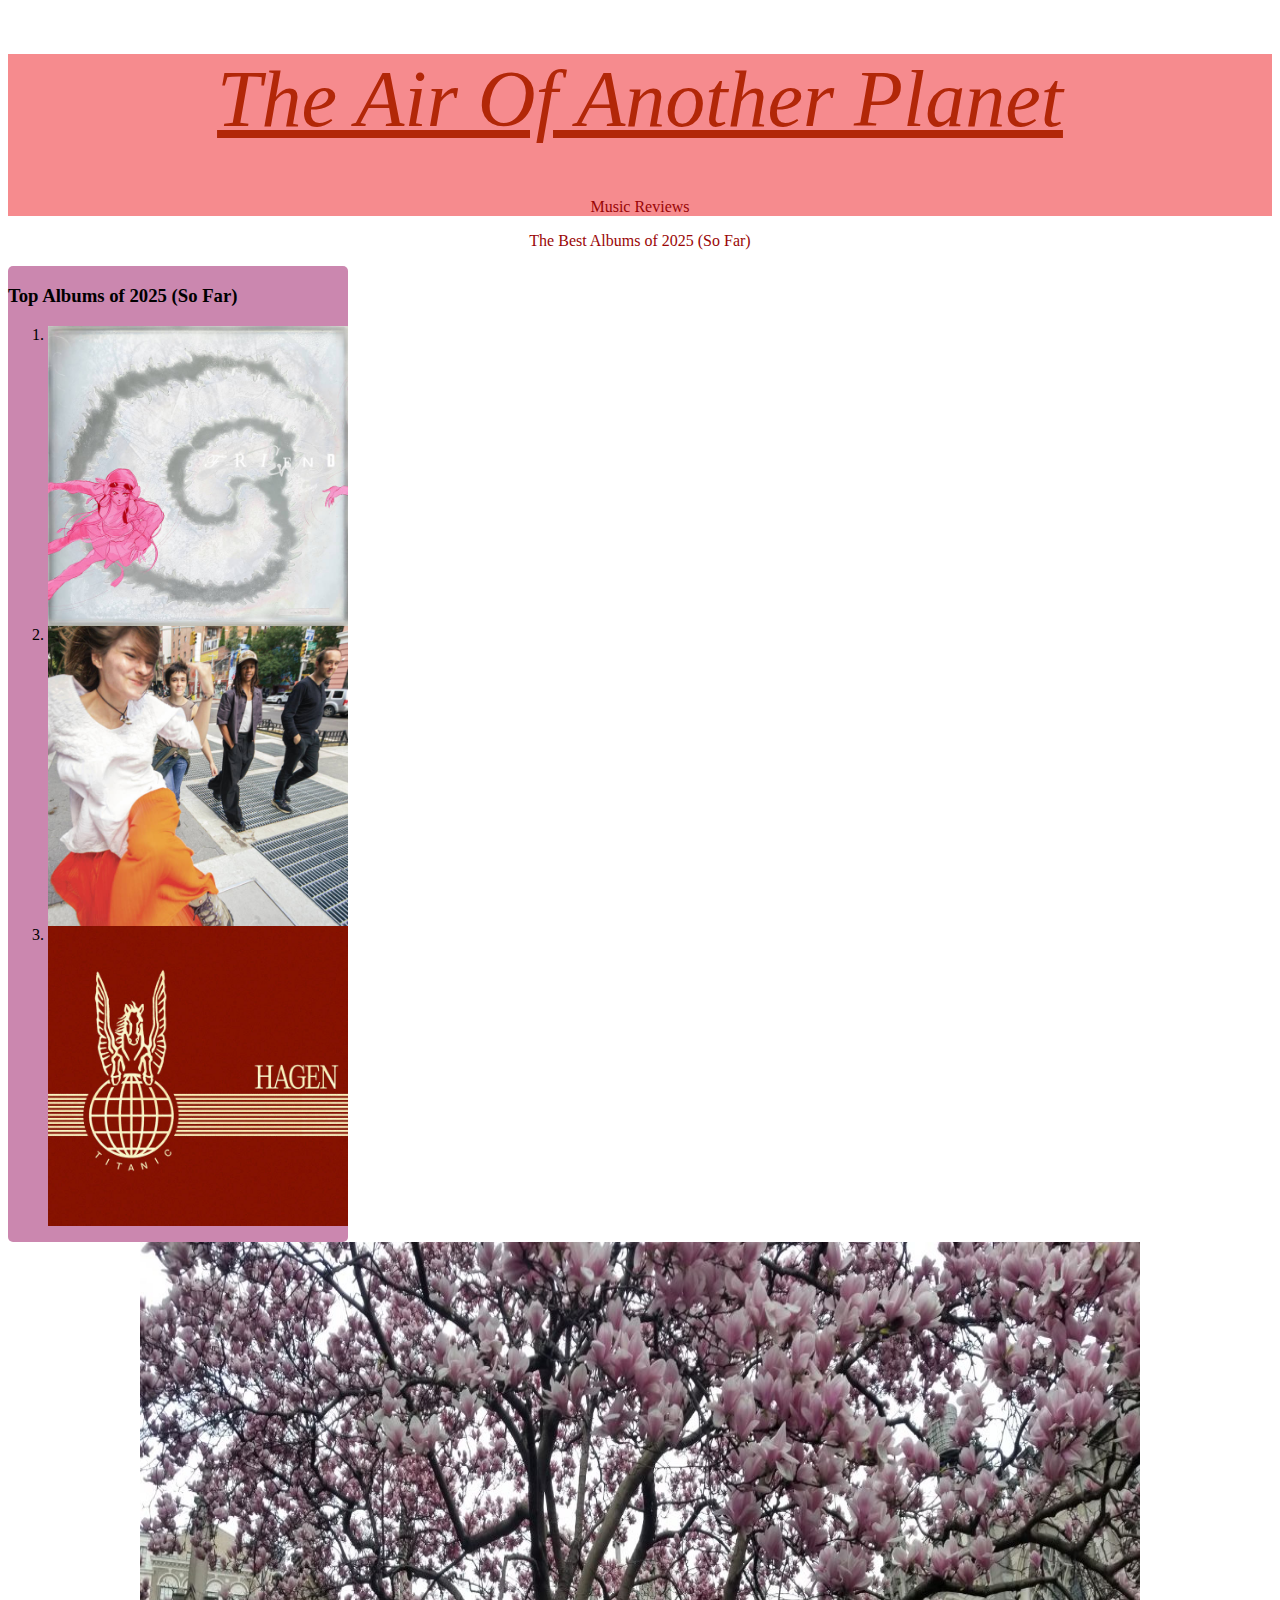
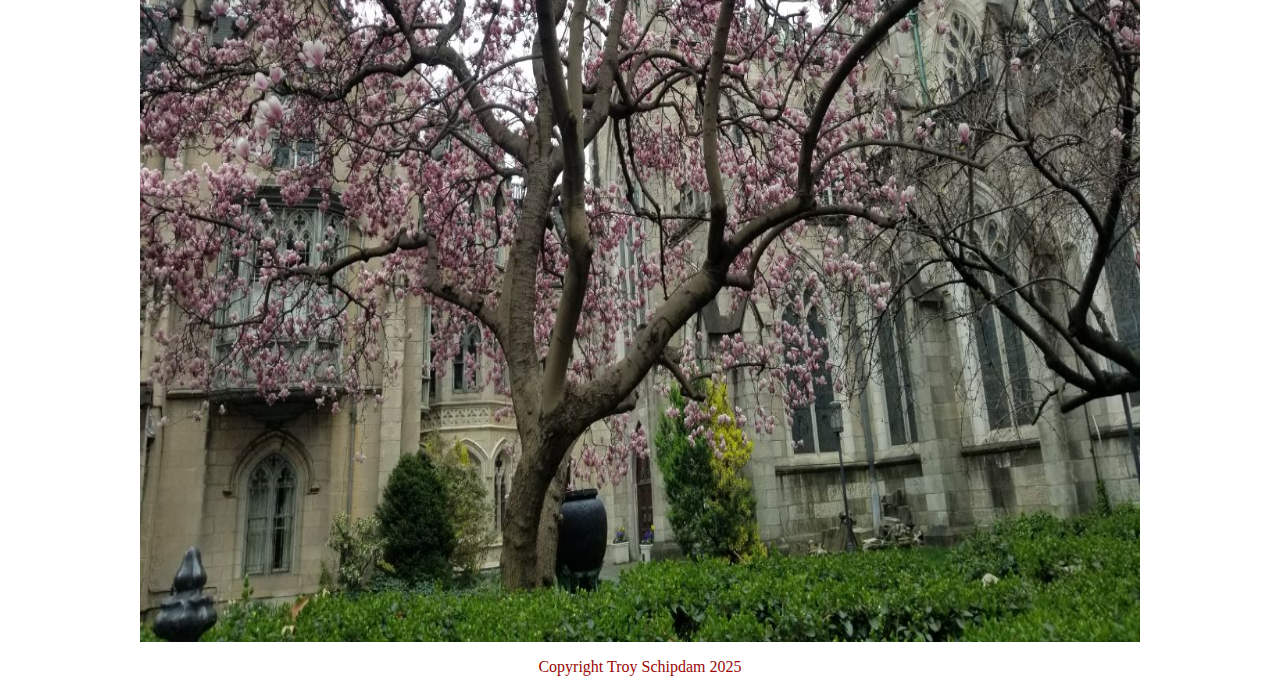
<file: index.html>
<!DOCTYPE html>
<html lang="en-US">
<head>
  <link rel="stylesheet" href="style.css">
  <meta charset="UTF-8">
  <meta http-equiv="X-UA-Compatible" content="IE=edge">
  <meta name="viewport" content="width=device-width, initial-scale=1.0">
  <title>Cacophonauts</title>
</head>
<body>
    <div class="header">
    <h1><u><i>The Air Of Another Planet</i></u></h1>
    <div>
    <p>Music Reviews</p>
    </div>
    </div>
    <p>The Best Albums of 2025 (So Far)</p>
    <div id="left">
        <h3>Top Albums of 2025 (So Far)</h3>
        <ol>
        <li><img src="jkfriend.jpg" height=300 width=300 alt="James K- Friend"></li>
        <li><img src="zasun.jpg" height=300 width=300 alt="James K- Friend"></li>
        <li><img src="tihagen.jpg" height=300 width=300 alt="James K- Friend"></li>
        </ol>
    </div>
    <img src="sakura.jpg" height=1000 width=1000 alt="Cherry Blossoms"/>
    
    <footer><p>Copyright Troy Schipdam 2025</p></footer>
</body>
</html>
</file>
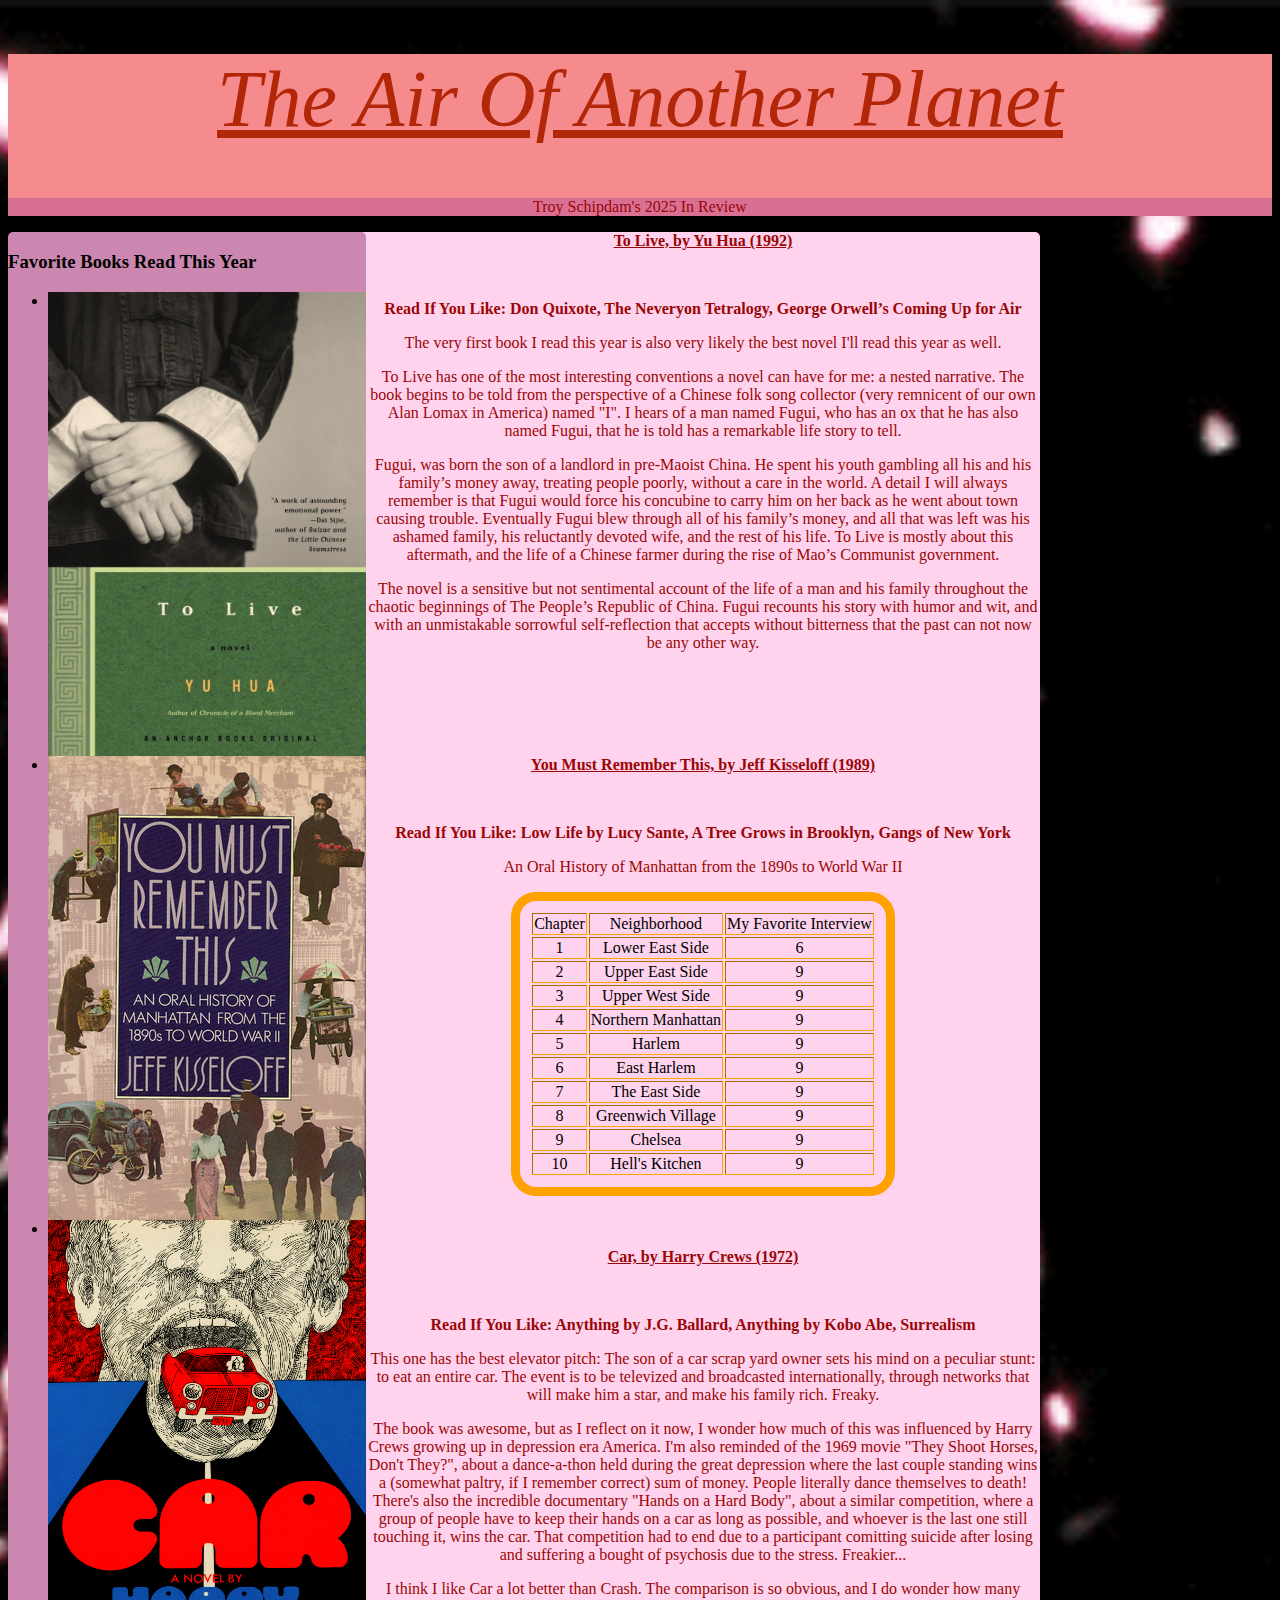
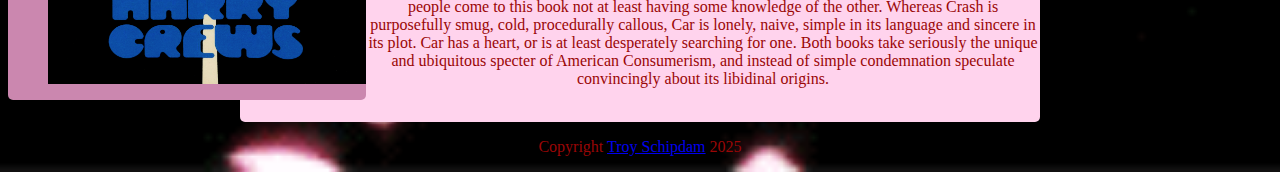
<file: books.html>
<!DOCTYPE html>
<html lang="en-US">
<head>
  <link rel="stylesheet" href="style.css">
  <meta charset="UTF-8">
  <meta http-equiv="X-UA-Compatible" content="IE=edge">
  <meta name="viewport" content="width=device-width, initial-scale=1.0">
  <title>Cacophonauts</title>
</head>
<body class="sakura">
    <div class="header">
    <h1><u><i>The Air Of Another Planet</i></u></h1>
    <div id="subhead">
    <p>Troy Schipdam's 2025 In Review</p>
    </div>
    </div>
    <div id="left">
        <h3>Favorite Books Read This Year</h3>
        <ul>
        <li>
            <img src="tolive.jpg" width=318 height=464 alt="To Live, by Yu Hua, 1992">
        </li>
        <li><img src="remember.jpg" width=318 height=464 alt="You Must Remember This, by Jeff Kisseloff, 1989"></li>
        <li><img src="car.jpg" width=318 height=464 alt="Car, by Harry Crews, 1972"></li>
        </ul>
    </div>
    <div id="review">
        <p><b><u>To Live, by Yu Hua (1992)</u></b></p>
        <br>
        <p><b>Read If You Like: Don Quixote, The Neveryon Tetralogy, George Orwell’s Coming Up for Air</b></p>
        <p>The very first book I read this year is also very likely the best novel I'll read this year as well.</p>
        <p>To Live has one of the most interesting conventions a novel can have for me: a nested narrative. The book begins to be told from the perspective
            of a Chinese folk song collector (very remnicent of our own Alan Lomax in America) named "I". I hears of a man named Fugui, who has an ox that he
            has also named Fugui, that he is told has a remarkable life story to tell.
        </p>
        <p>Fugui, was born the son of a landlord in pre-Maoist China. He spent his youth gambling all his and his family’s money away, treating people poorly, 
            without a care in the world. A detail I will always remember is that Fugui would force his concubine to carry him on her back as he went about town 
            causing trouble. Eventually Fugui blew through all of his family’s money, and all that was left was his ashamed family, his reluctantly devoted wife, 
            and the rest of his life. To Live is mostly about this aftermath, and the life of a Chinese farmer during the rise of Mao’s Communist government.
        </p>
        <p>
            The novel is a sensitive but not sentimental account of the life of a man and his family throughout the chaotic beginnings of The People’s Republic 
            of China. Fugui recounts his story with humor and wit, and with an unmistakable sorrowful self-reflection that accepts without bitterness that the 
            past can not now be any other way.
        </p>
        <br>
        <br>
        <br>
        <br>
        <p><b><u>You Must Remember This, by Jeff Kisseloff (1989)</u></b></p>
        <br>
        <p><b>Read If You Like: Low Life by Lucy Sante, A Tree Grows in Brooklyn, Gangs of New York</b></p>
        <p>An Oral History of Manhattan from the 1890s to World War II</p>
        <table border="9">
        <tr>
            <td>Chapter</td>
            <td>Neighborhood</td>
            <td>My Favorite Interview</td>
        </tr>
        <tr>
            <td>1</td><td>Lower East Side</td><td>6</td>
        </tr>
        <tr>
            <td>2</td><td>Upper East Side</td><td>9</td>
        </tr>
                <tr>
            <td>3</td><td>Upper West Side</td><td>9</td>
        </tr>
                <tr>
            <td>4</td><td>Northern Manhattan</td><td>9</td>
        </tr>
                <tr>
            <td>5</td><td>Harlem</td><td>9</td>
        </tr>
                <tr>
            <td>6</td><td>East Harlem</td><td>9</td>
        </tr>
                <tr>
            <td>7</td><td>The East Side</td><td>9</td>
        </tr>
                <tr>
            <td>8</td><td>Greenwich Village</td><td>9</td>
        </tr>
                <tr>
            <td>9</td><td>Chelsea</td><td>9</td>
        </tr>
                <tr>
            <td>10</td><td>Hell's Kitchen</td><td>9</td>
        </tr>
        </table>
        <br>
        <br>
        <p><b><u>Car, by Harry Crews (1972)</u></b></p>
        <br>
        <p><b>Read If You Like: Anything by J.G. Ballard, Anything by Kobo Abe, Surrealism</b></p>
        <p>This one has the best elevator pitch: The son of a car scrap yard owner sets his mind on a peculiar stunt: to eat an entire car.
            The event is to be televized and broadcasted internationally, through networks that will make him a star, and make his family
            rich. Freaky.
        </p>
        <p>The book was awesome, but as I reflect on it now, I wonder how much of this was influenced by Harry Crews growing up in depression
            era America. I'm also reminded of the 1969 movie "They Shoot Horses, Don't They?", about a dance-a-thon held during the great depression
            where the last couple standing wins a (somewhat paltry, if I remember correct) sum of money. People literally dance themselves to death!
            There's also the incredible documentary "Hands on a Hard Body", about a similar competition, where a group of people have to keep their
            hands on a car as long as possible, and whoever is the last one still touching it, wins the car. That competition had to end due to a 
            participant comitting suicide after losing and suffering a bought of psychosis due to the stress. Freakier...
        </p>
        <p>I think I like Car a lot better than Crash. The comparison is so obvious, and I do wonder how many people come to this book not 
            at least having some knowledge of the other. Whereas Crash is purposefully smug, cold, procedurally callous, Car is lonely, naive, 
            simple in its language and sincere in its plot. Car has a heart, or is at least desperately searching for one. Both books take 
            seriously the unique and ubiquitous specter of American Consumerism, and instead of simple condemnation speculate convincingly 
            about its libidinal origins.
        </p>
        <br>
    </div>
  
    <footer><p>Copyright <a href="https://troyschipdam.neocities.org/">Troy Schipdam</a> 2025</p></footer>
</body>
</html>
</file>
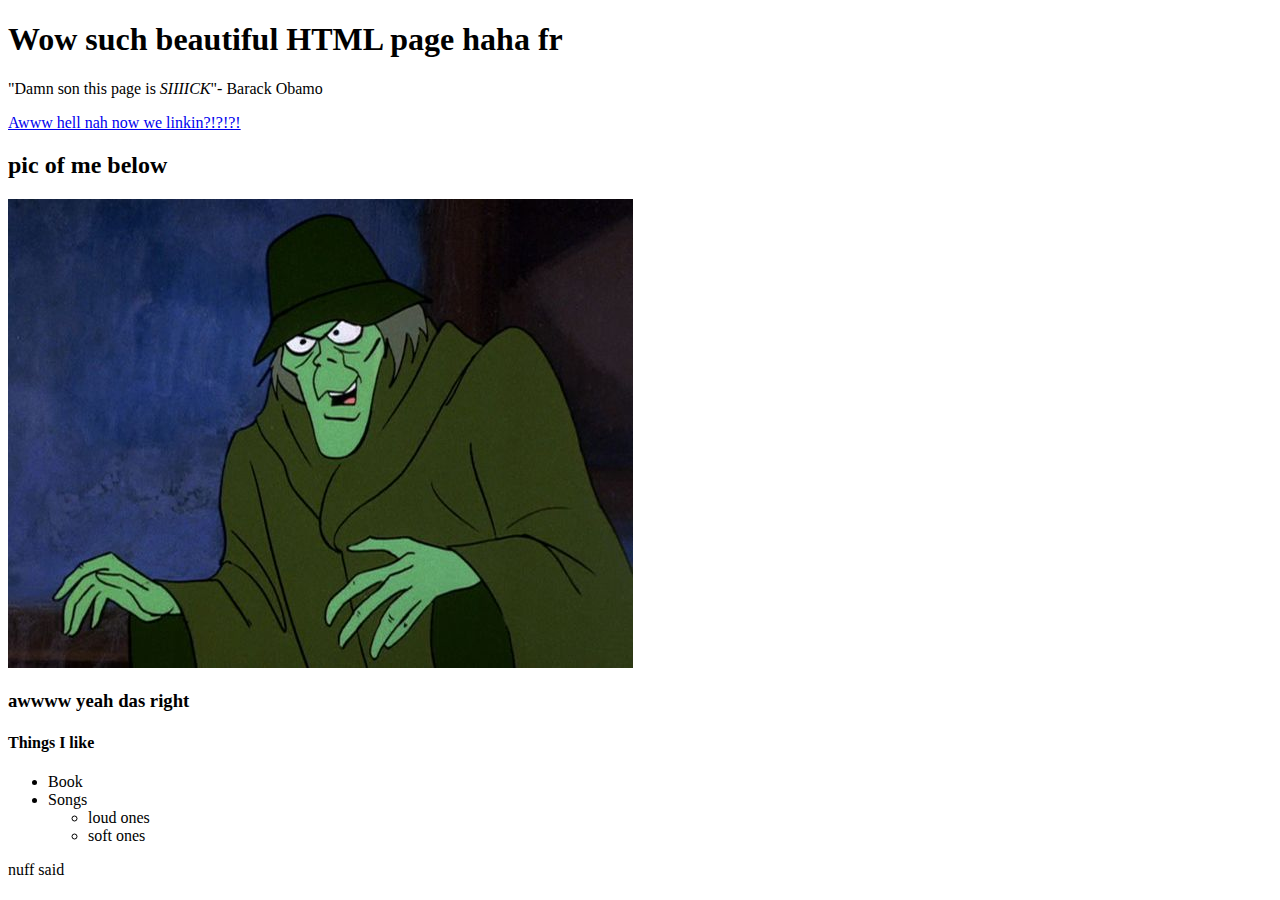
<file: HelloWorld.html>
<!DOCTYPE html>
<html>
    <head>
        <meta charset="UTF-8">
        <title>My Siqnast1 page</title>
    </head>
    <body>
        <h1>Wow such beautiful HTML page haha fr</h1>
        <p>"Damn son this page is <i>SIIIICK</i>"- Barack Obamo</p>
        <a href="https://troyschipdam.neocities.org/">Awww hell nah now we linkin?!?!?!</a>
        <h2>pic of me below</h2>
        <img src="MrHyde.jpg" alt="das me"/>
        <h3>awwww yeah das right</h3>
        <h4>Things I like</h4>
        <ul>
            <li>Book</li>
            <li>Songs
             <ul>
                <li>loud ones</li>
                <li>soft ones</li>
             </ul>
             </li>
            </ul>
        <p>nuff said</p>
    </body>
</html>
</file>
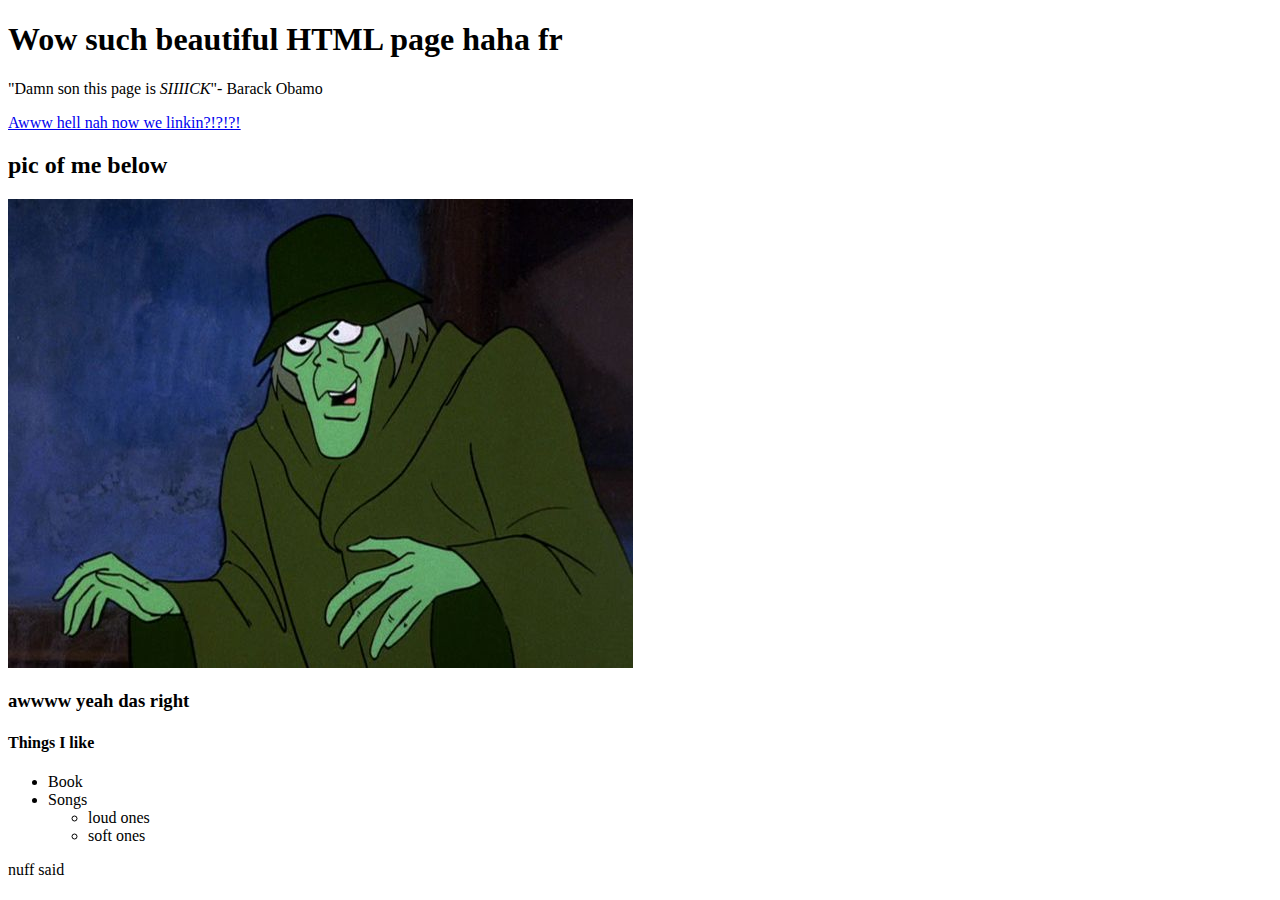
<file: helloworld.html>
<!DOCTYPE html>
<html>
    <head>
        <meta charset="UTF-8">
        <title>My Siqnast1 page</title>
    </head>
    <body>
        <h1>Wow such beautiful HTML page haha fr</h1>
        <p>"Damn son this page is <i>SIIIICK</i>"- Barack Obamo</p>
        <a href="https://troyschipdam.neocities.org/">Awww hell nah now we linkin?!?!?!</a>
        <h2>pic of me below</h2>
        <img src="MrHyde.jpg" alt="das me"/>
        <h3>awwww yeah das right</h3>
        <h4>Things I like</h4>
        <ul>
            <li>Book</li>
            <li>Songs
             <ul>
                <li>loud ones</li>
                <li>soft ones</li>
             </ul>
             </li>
            </ul>
        <p>nuff said</p>
    </body>

</html>
</file>
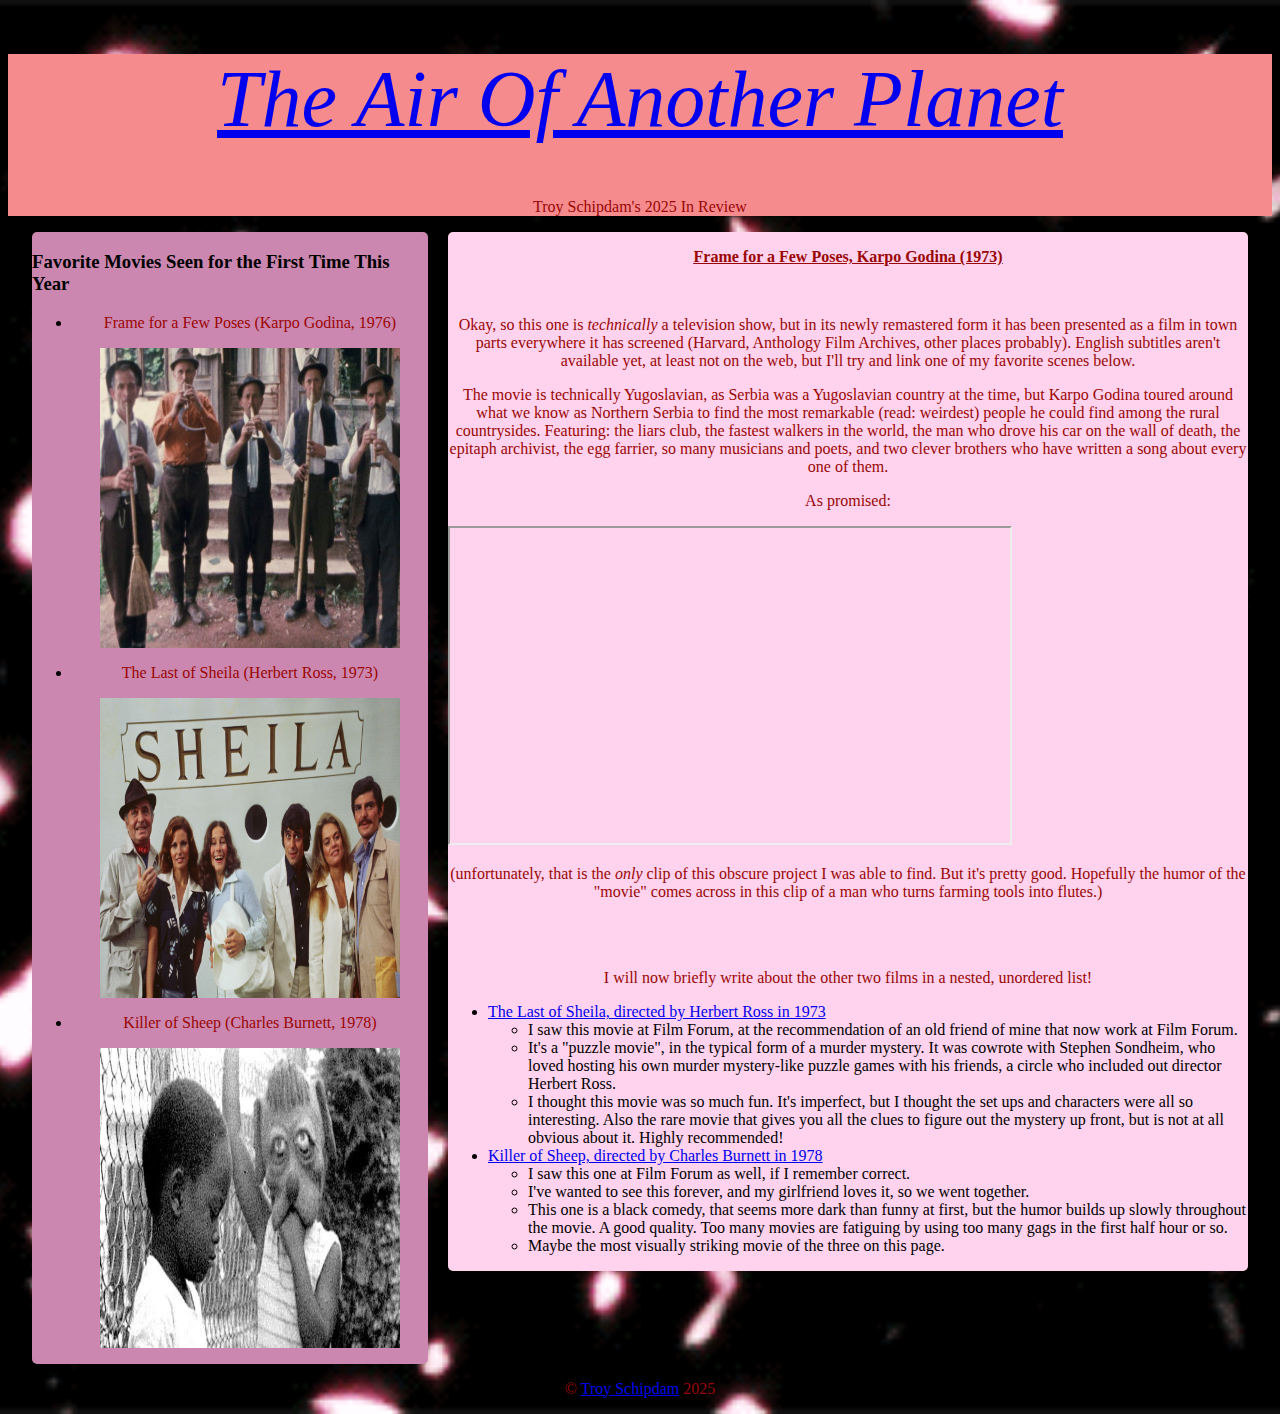
<file: movies.html>
<!DOCTYPE html>
<html lang="en-US">
<head>
  <link rel="stylesheet" href="style.css">
  <meta charset="UTF-8">
  <meta http-equiv="X-UA-Compatible" content="IE=edge">
  <meta name="viewport" content="width=device-width, initial-scale=1.0">
  <title>Cacophonauts</title>
</head>
<body class="sakura">
    <div class="header">
    <h1><u><em><a href="https://oaquard.github.io/infotech/">The Air Of Another Planet</a></em></u></h1>
    <div class="subhead">
    <p>Troy Schipdam's 2025 In Review</p>
    </div>
    </div>
    <div class="body-main">
        <div id="left">
        <h3>Favorite Movies Seen for the First Time This Year</h3>
        <ul>
        <li>
            <p>Frame for a Few Poses (Karpo Godina, 1976)</p>
            <a href="https://harvardfilmarchive.org/calendar/frame-for-a-few-poses-episodes-1-3-2025-07">
            <img src="fewposes.jpg" height=300 width=300 alt="Frame for a Few Poses (Karpo Godina, 1976)"></a>
        </li>
        <li>
            <p>The Last of Sheila (Herbert Ross, 1973)</p>
            <a href="https://filmforum.org/film/the-last-of-sheila-new-yorker"><img src="sheila.png" height=300 width=300 alt="The Last of Sheila (Herbert Ross, 1973)"></a>
        </li>
        <li>
            <p>Killer of Sheep (Charles Burnett, 1978)</p>
            <a href="https://filmforum.org/film/killer-of-sheep"><img src="killerofsheep.jpg" height=300 width=300 alt="Killer of Sheep (Charles Burnett, 1978)"></a>
        </li>
        </ul>
        </div>
        <div id="review">
            <a href="https://harvardfilmarchive.org/calendar/frame-for-a-few-poses-episodes-1-3-2025-07"><p><strong><u>Frame for a Few Poses, Karpo Godina (1973)</u></strong></p></a>
            <br>
            <p>Okay, so this one is <em>technically</em> a television show, but in its newly remastered form it has been presented as a film in town
                parts everywhere it has screened (Harvard, Anthology Film Archives, other places probably). English subtitles aren't available yet, at least
                not on the web, but I'll try and link one of my favorite scenes below.</p>
            <p>The movie is technically Yugoslavian, as Serbia was a Yugoslavian country at the time, but Karpo Godina toured around what we know as Northern
                Serbia to find the most remarkable (read: weirdest) people he could find among the rural countrysides. Featuring: the liars club, 
                the fastest walkers in the world, the man who drove his car on the wall of death, the epitaph archivist, the egg farrier, so many 
                musicians and poets, and two clever brothers who have written a song about every one of them.</p>
                <p>As promised:</p>
                <iframe width="560" height="315" src="https://www.youtube.com/embed/vImbwWXpznA?si=7vbebbxGtZ9zlmRr" title="YouTube video player" 
                allow="accelerometer; autoplay; clipboard-write; encrypted-media; gyroscope; picture-in-picture; web-share" 
                referrerpolicy="strict-origin-when-cross-origin" allowfullscreen></iframe>
                <p>(unfortunately, that is the <em>only</em> clip of this obscure project I was able to find. But it's pretty good. Hopefully the
                humor of the "movie" comes across in this clip of a man who turns farming tools into flutes.)</p>
                <br>
                <br>
                <p>I will now briefly write about the other two films in a nested, unordered list!</p>
                <ul>
                    <li><a href="https://filmforum.org/film/the-last-of-sheila-new-yorker">The Last of Sheila, directed by Herbert Ross in 1973</a>
                    <ul>
                        <li>I saw this movie at Film Forum, at the recommendation of an old friend of mine that now work at Film Forum.</li>
                        <li>It's a "puzzle movie", in the typical form of a murder mystery. It was cowrote with Stephen Sondheim, who loved hosting
                            his own murder mystery-like puzzle games with his friends, a circle who included out director Herbert Ross.</li>
                        <li>I thought this movie was so much fun. It's imperfect, but I thought the set ups and characters were all so interesting.
                            Also the rare movie that gives you all the clues to figure out the mystery up front, but is not at all obvious about it.
                            Highly recommended!</li>
                    </ul>
                    </li>
                    <li><a href="https://filmforum.org/film/killer-of-sheep">Killer of Sheep, directed by Charles Burnett in 1978</a>
                    <ul>
                        <li>I saw this one at Film Forum as well, if I remember correct.</li>
                        <li>I've wanted to see this forever, and my girlfriend loves it, so we went together.</li>
                        <li>This one is a black comedy, that seems more dark than funny at first, but the humor builds up slowly throughout the movie.
                            A good quality. Too many movies are fatiguing by using too many gags in the first half hour or so.</li>
                        <li>Maybe the most visually striking movie of the three on this page.</li>
                    </ul>
                    </li>
                </ul>
        </div>
    </div>
    <footer><p>&copy; <a href="https://troyschipdam.neocities.org/">Troy Schipdam</a> 2025</p></footer>
</body>
</html>
</file>
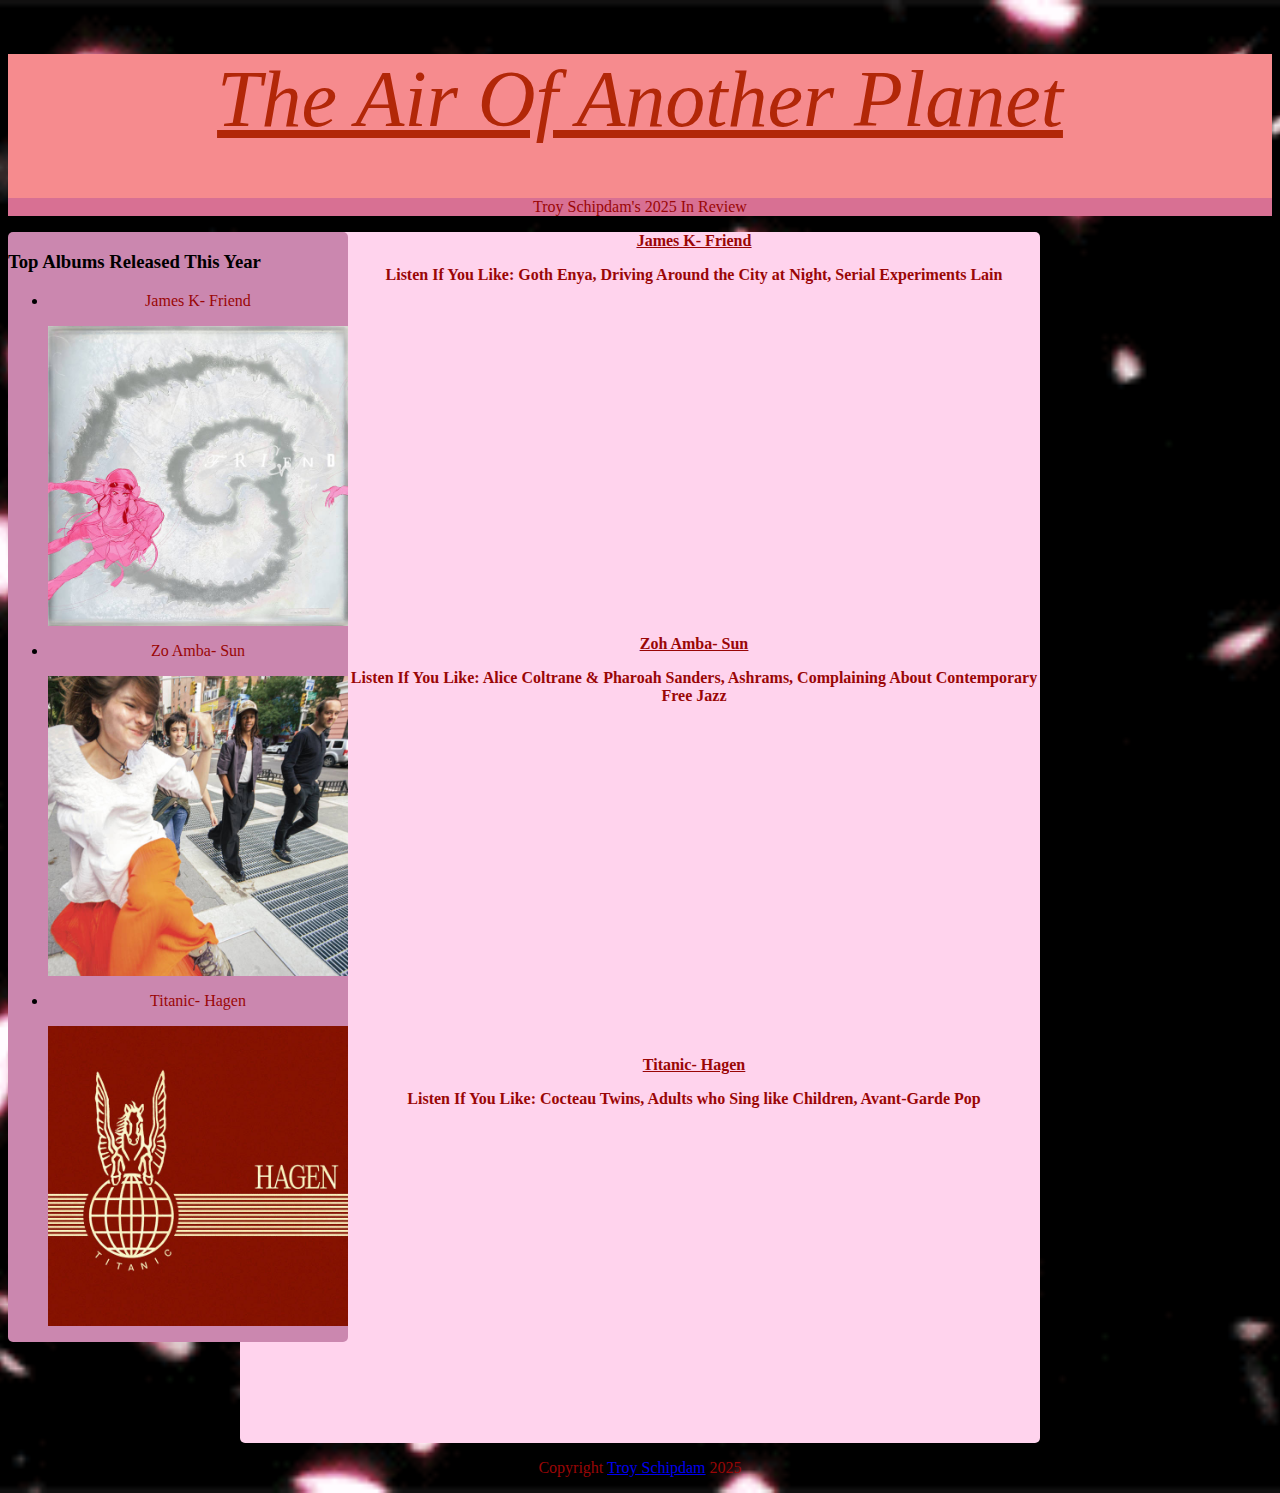
<file: music.html>
<!DOCTYPE html>
<html lang="en-US">
<head>
  <link rel="stylesheet" href="style.css">
  <meta charset="UTF-8">
  <meta http-equiv="X-UA-Compatible" content="IE=edge">
  <meta name="viewport" content="width=device-width, initial-scale=1.0">
  <title>Cacophonauts</title>
</head>
<body class="sakura">
    <div class="header">
    <h1><u><i>The Air Of Another Planet</i></u></h1>
    <div id="subhead">
    <p>Troy Schipdam's 2025 In Review</p>
    </div>
    </div>
    <div id="left">
        <h3>Top Albums Released This Year</h3>
        <ul>
        <li>
            <p>James K- Friend</p>
            <img src="jkfriend.jpg" height=300 width=300 alt="James K- Friend">
        </li>
        <li>
            <p>Zo Amba- Sun</p>
            <img src="zasun.jpg" height=300 width=300 alt="Zo Amba- Sun">
        </li>
        <li>
            <p>Titanic- Hagen</p>
            <img src="tihagen.jpg" height=300 width=300 alt="James K- Friend">
        </li>
        </ul>
    </div>
    <div id="review">
        <a href="https://jameskmusic.bandcamp.com/album/friend"><p><b><u>James K- Friend</u></b></p></a>
        <p><b>Listen If You Like: Goth Enya, Driving Around the City at Night, Serial Experiments Lain</b></p>
        <iframe width="560" height="315" src="https://www.youtube.com/embed/P5hNMWh4--Q?si=EsDtlmNXHcZqL83l" title="YouTube video player" 
        frameborder="0" allow="accelerometer; autoplay; clipboard-write; encrypted-media; gyroscope; picture-in-picture; web-share" 
        referrerpolicy="strict-origin-when-cross-origin" allowfullscreen></iframe>
        <br>
        <a href="https://zohamba.bandcamp.com/album/sun"><p><b><u>Zoh Amba- Sun</u></b></p></a>
        <p><b>Listen If You Like: Alice Coltrane & Pharoah Sanders, Ashrams, Complaining About Contemporary Free Jazz</b></p>
        <iframe width="560" height="315" src="https://www.youtube.com/embed/dAEUn7I6iXE?si=_yvU9hBG_w1R0kEW" title="YouTube video player" 
        frameborder="0" allow="accelerometer; autoplay; clipboard-write; encrypted-media; gyroscope; picture-in-picture; web-share" 
        referrerpolicy="strict-origin-when-cross-origin" allowfullscreen></iframe>
        <br>
        <a href="https://tinangelrecords.bandcamp.com/album/hagen"><p><b><u>Titanic- Hagen</u></b></p></a>
        <p><b>Listen If You Like: Cocteau Twins, Adults who Sing like Children, Avant-Garde Pop</b></p>
        <iframe width="560" height="315" src="https://www.youtube.com/embed/hm3TmcJK1Zk?si=PVXYfB-0XQGq_t2c" title="YouTube video player" 
        frameborder="0" allow="accelerometer; autoplay; clipboard-write; encrypted-media; gyroscope; picture-in-picture; web-share" 
        referrerpolicy="strict-origin-when-cross-origin" allowfullscreen></iframe>
    </div>
  
    <footer><p>Copyright <a href="https://troyschipdam.neocities.org/">Troy Schipdam</a> 2025</p></footer>
</body>
</html>
</file>
<file: style.css>
.sakura {
    background-image: url('sakura.gif');
    background-size: cover;
    background-repeat: no-repeat;
    background-position: center center;
}

.header {
    text-align: center;
    position: static;
    background-color: rgb(246, 139, 142);
}

h1 {
    font-size: 5em;
    font-weight: lighter;
    color: #b22708;
}

#subhead {
    margin: auto;
    background-color: #d87093;
}

p {
    text-align: center;
    color: rgb(154, 6, 6);
}

.body-main {
    display: flex;
    flex-wrap: wrap;
    align-items: flex-start;
    justify-content: center;
    width: 95vw;
    gap: 20px;
    margin: auto;
}

#left {
    float: left;
    max-width: 500px;
    flex: 1 1 300px;
    background-color: #CB87AF;
    border-radius: 5px;
}

#center {
    float: none;
    display: block;
    margin: auto;
    width: auto;
    border-radius: 4px;
}

#review {
    float: none;
    display: block;
    margin: 0 auto;
    width: 800px;
    background-color: #ffd3ed;
    border-radius: 5px;
}

img {
    display: block;
    margin-left: auto;
    margin-right: auto;
}

.pretty-pic {
    flex: 1 400px;
}

.pretty-pic img {
    max-width: 100%;
    height: auto;
}

table { 
    width:auto;
    margin:auto;
    text-align:center;
    border-color: rgb(255, 162, 0); 
    border-style: solid; 
    padding: 10px;   
    border-radius: 25px;
}
</file>
